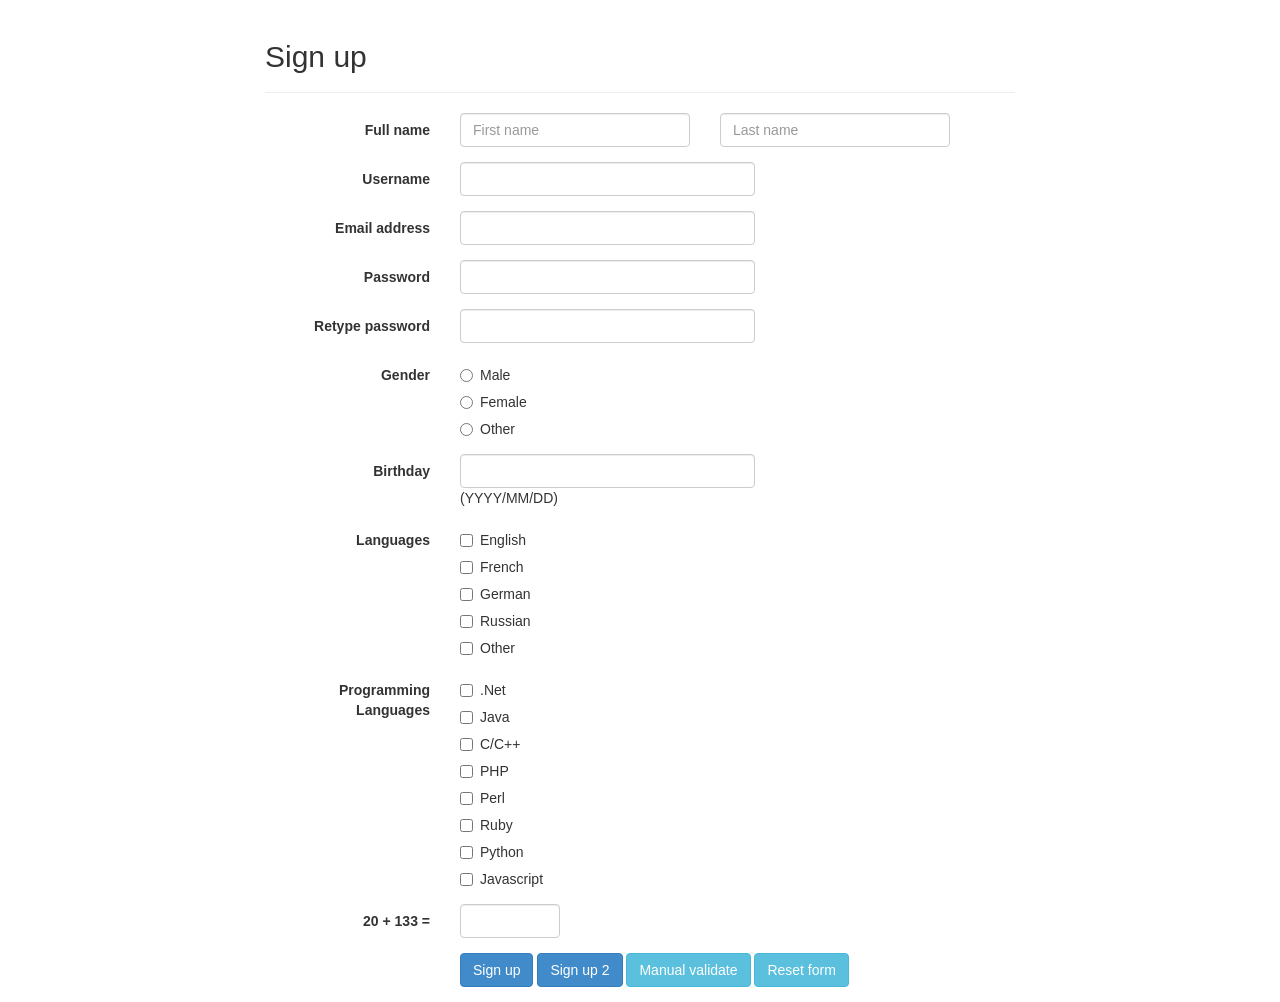
<file: shop-test/store_web/src/main/webapp/commons/bootstrapvalidator-master/demo/index.html>
<!DOCTYPE html>
<html>
<head>
    <title>BootstrapValidator demo</title>

    <link rel="stylesheet" href="../vendor/bootstrap/css/bootstrap.css"/>
    <link rel="stylesheet" href="../dist/css/bootstrapValidator.css"/>

    <!-- Include the FontAwesome CSS if you want to use feedback icons provided by FontAwesome -->
    <!--<link rel="stylesheet" href="http://netdna.bootstrapcdn.com/font-awesome/4.0.3/css/font-awesome.css" />-->

    <script type="text/javascript" src="../vendor/jquery/jquery.min.js"></script>
    <script type="text/javascript" src="../vendor/bootstrap/js/bootstrap.min.js"></script>
    <script type="text/javascript" src="../dist/js/bootstrapValidator.js"></script>
</head>
<body>
    <div class="container">
        <div class="row">
            <!-- form: -->
            <section>
                <div class="col-lg-8 col-lg-offset-2">
                    <div class="page-header">
                        <h2>Sign up</h2>
                    </div>

                    <form id="defaultForm" method="post" class="form-horizontal" action="target.php">
                        <div class="form-group">
                            <label class="col-lg-3 control-label">Full name</label>
                            <div class="col-lg-4">
                                <input type="text" class="form-control" name="firstName" placeholder="First name" />
                            </div>
                            <div class="col-lg-4">
                                <input type="text" class="form-control" name="lastName" placeholder="Last name" />
                            </div>
                        </div>

                        <div class="form-group">
                            <label class="col-lg-3 control-label">Username</label>
                            <div class="col-lg-5">
                                <input type="text" class="form-control" name="username" />
                            </div>
                        </div>

                        <div class="form-group">
                            <label class="col-lg-3 control-label">Email address</label>
                            <div class="col-lg-5">
                                <input type="text" class="form-control" name="email" />
                            </div>
                        </div>

                        <div class="form-group">
                            <label class="col-lg-3 control-label">Password</label>
                            <div class="col-lg-5">
                                <input type="password" class="form-control" name="password" />
                            </div>
                        </div>

                        <div class="form-group">
                            <label class="col-lg-3 control-label">Retype password</label>
                            <div class="col-lg-5">
                                <input type="password" class="form-control" name="confirmPassword" />
                            </div>
                        </div>

                        <div class="form-group">
                            <label class="col-lg-3 control-label">Gender</label>
                            <div class="col-lg-5">
                                <div class="radio">
                                    <label>
                                        <input type="radio" name="gender" value="male" /> Male
                                    </label>
                                </div>
                                <div class="radio">
                                    <label>
                                        <input type="radio" name="gender" value="female" /> Female
                                    </label>
                                </div>
                                <div class="radio">
                                    <label>
                                        <input type="radio" name="gender" value="other" /> Other
                                    </label>
                                </div>
                            </div>
                        </div>

                        <div class="form-group">
                            <label class="col-lg-3 control-label">Birthday</label>
                            <div class="col-lg-5">
                                <input type="text" class="form-control" name="birthday" /> (YYYY/MM/DD)
                            </div>
                        </div>

                        <div class="form-group">
                            <label class="col-lg-3 control-label">Languages</label>
                            <div class="col-lg-5">
                                <div class="checkbox">
                                    <label>
                                        <input type="checkbox" name="languages[]" value="english" /> English
                                    </label>
                                </div>
                                <div class="checkbox">
                                    <label>
                                        <input type="checkbox" name="languages[]" value="french" /> French
                                    </label>
                                </div>
                                <div class="checkbox">
                                    <label>
                                        <input type="checkbox" name="languages[]" value="german" /> German
                                    </label>
                                </div>
                                <div class="checkbox">
                                    <label>
                                        <input type="checkbox" name="languages[]" value="russian" /> Russian
                                    </label>
                                </div>
                                <div class="checkbox">
                                    <label>
                                        <input type="checkbox" name="languages[]" value="other" /> Other
                                    </label>
                                </div>
                            </div>
                        </div>

                        <div class="form-group">
                            <label class="col-lg-3 control-label">Programming Languages</label>
                            <div class="col-lg-5">
                                <div class="checkbox">
                                    <label>
                                        <input type="checkbox" name="programs[]" value="net" /> .Net
                                    </label>
                                </div>
                                <div class="checkbox">
                                    <label>
                                        <input type="checkbox" name="programs[]" value="java" /> Java
                                    </label>
                                </div>
                                <div class="checkbox">
                                    <label>
                                        <input type="checkbox" name="programs[]" value="c" /> C/C++
                                    </label>
                                </div>
                                <div class="checkbox">
                                    <label>
                                        <input type="checkbox" name="programs[]" value="php" /> PHP
                                    </label>
                                </div>
                                <div class="checkbox">
                                    <label>
                                        <input type="checkbox" name="programs[]" value="perl" /> Perl
                                    </label>
                                </div>
                                <div class="checkbox">
                                    <label>
                                        <input type="checkbox" name="programs[]" value="ruby" /> Ruby
                                    </label>
                                </div>
                                <div class="checkbox">
                                    <label>
                                        <input type="checkbox" name="programs[]" value="python" /> Python
                                    </label>
                                </div>
                                <div class="checkbox">
                                    <label>
                                        <input type="checkbox" name="programs[]" value="javascript" /> Javascript
                                    </label>
                                </div>
                            </div>
                        </div>

                        <div class="form-group">
                            <label class="col-lg-3 control-label" id="captchaOperation"></label>
                            <div class="col-lg-2">
                                <input type="text" class="form-control" name="captcha" />
                            </div>
                        </div>

                        <div class="form-group">
                            <div class="col-lg-9 col-lg-offset-3">
                                <button type="submit" class="btn btn-primary" name="signup" value="Sign up">Sign up</button>
                                <button type="submit" class="btn btn-primary" name="signup2" value="Sign up 2">Sign up 2</button>
                                <button type="button" class="btn btn-info" id="validateBtn">Manual validate</button>
                                <button type="button" class="btn btn-info" id="resetBtn">Reset form</button>
                            </div>
                        </div>
                    </form>
                </div>
            </section>
            <!-- :form -->
        </div>
    </div>

<script type="text/javascript">
$(document).ready(function() {
    // Generate a simple captcha
    function randomNumber(min, max) {
        return Math.floor(Math.random() * (max - min + 1) + min);
    };
    $('#captchaOperation').html([randomNumber(1, 100), '+', randomNumber(1, 200), '='].join(' '));

    $('#defaultForm').bootstrapValidator({
//        live: 'disabled',
        message: 'This value is not valid',
        feedbackIcons: {
            valid: 'glyphicon glyphicon-ok',
            invalid: 'glyphicon glyphicon-remove',
            validating: 'glyphicon glyphicon-refresh'
        },
        fields: {
            firstName: {
                group: '.col-lg-4',
                validators: {
                    notEmpty: {
                        message: 'The first name is required and cannot be empty'
                    }
                }
            },
            lastName: {
                group: '.col-lg-4',
                validators: {
                    notEmpty: {
                        message: 'The last name is required and cannot be empty'
                    }
                }
            },
            username: {
                message: 'The username is not valid',
                validators: {
                    notEmpty: {
                        message: 'The username is required and cannot be empty'
                    },
                    stringLength: {
                        min: 6,
                        max: 30,
                        message: 'The username must be more than 6 and less than 30 characters long'
                    },
                    regexp: {
                        regexp: /^[a-zA-Z0-9_\.]+$/,
                        message: 'The username can only consist of alphabetical, number, dot and underscore'
                    },
                    remote: {
                        type: 'POST',
                        url: 'remote.php',
                        message: 'The username is not available'
                    },
                    different: {
                        field: 'password,confirmPassword',
                        message: 'The username and password cannot be the same as each other'
                    }
                }
            },
            email: {
                validators: {
                    emailAddress: {
                        message: 'The input is not a valid email address'
                    }
                }
            },
            password: {
                validators: {
                    notEmpty: {
                        message: 'The password is required and cannot be empty'
                    },
                    identical: {
                        field: 'confirmPassword',
                        message: 'The password and its confirm are not the same'
                    },
                    different: {
                        field: 'username',
                        message: 'The password cannot be the same as username'
                    }
                }
            },
            confirmPassword: {
                validators: {
                    notEmpty: {
                        message: 'The confirm password is required and cannot be empty'
                    },
                    identical: {
                        field: 'password',
                        message: 'The password and its confirm are not the same'
                    },
                    different: {
                        field: 'username',
                        message: 'The password cannot be the same as username'
                    }
                }
            },
            birthday: {
                validators: {
                    date: {
                        format: 'YYYY/MM/DD',
                        message: 'The birthday is not valid'
                    }
                }
            },
            gender: {
                validators: {
                    notEmpty: {
                        message: 'The gender is required'
                    }
                }
            },
            'languages[]': {
                validators: {
                    notEmpty: {
                        message: 'Please specify at least one language you can speak'
                    }
                }
            },
            'programs[]': {
                validators: {
                    choice: {
                        min: 2,
                        max: 4,
                        message: 'Please choose 2 - 4 programming languages you are good at'
                    }
                }
            },
            captcha: {
                validators: {
                    callback: {
                        message: 'Wrong answer',
                        callback: function(value, validator) {
                            var items = $('#captchaOperation').html().split(' '), sum = parseInt(items[0]) + parseInt(items[2]);
                            return value == sum;
                        }
                    }
                }
            }
        }
    });

    // Validate the form manually
    $('#validateBtn').click(function() {
        $('#defaultForm').bootstrapValidator('validate');
    });

    $('#resetBtn').click(function() {
        $('#defaultForm').data('bootstrapValidator').resetForm(true);
    });
});
</script>
</body>
</html>
</file>
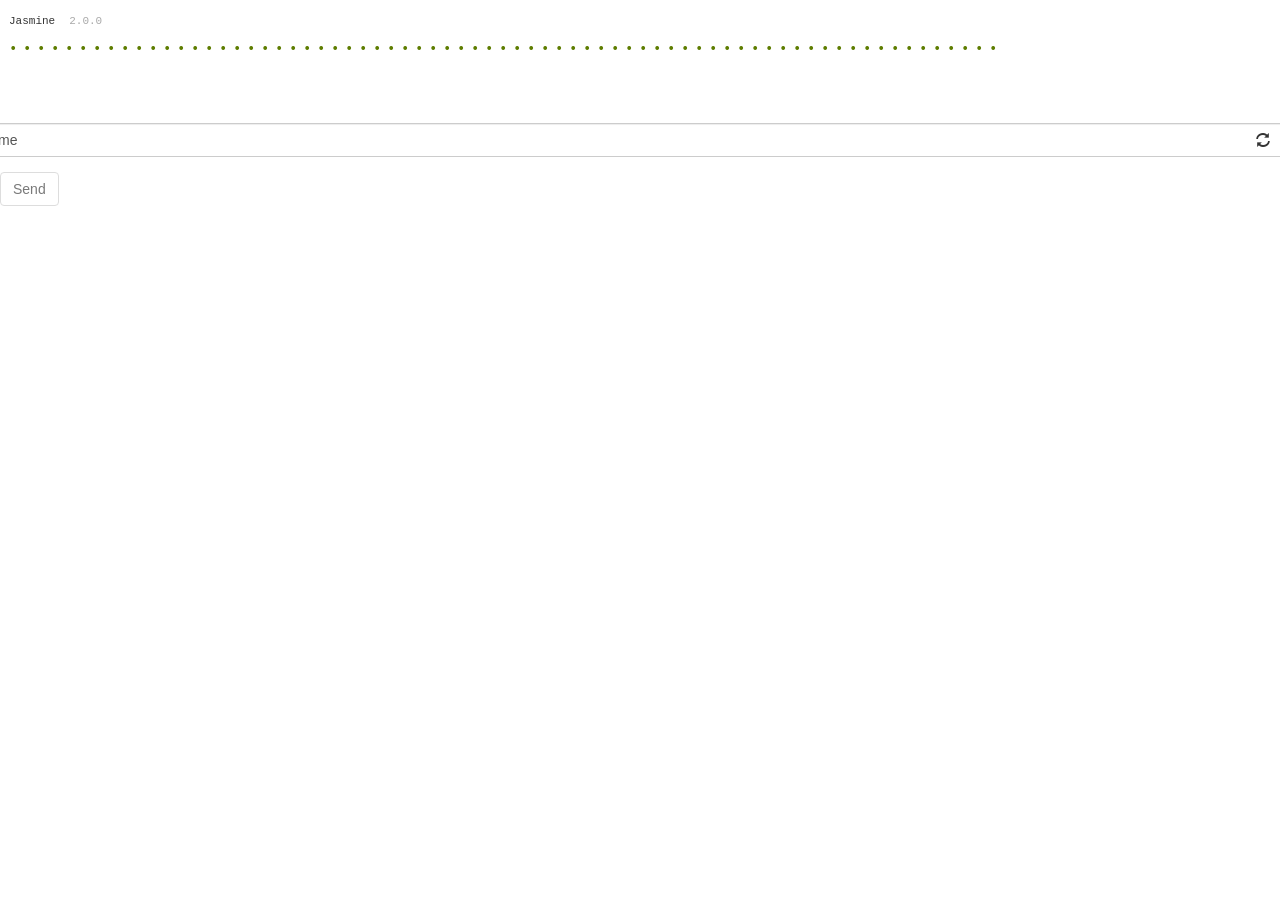
<file: shop-test/store_web/src/main/webapp/commons/bootstrapvalidator-master/test/index.html>
<!DOCTYPE html>
<html>
<head>
    <meta http-equiv="Content-Type" content="text/html; charset=UTF-8">
    <title>BootstrapValidator test suites</title>

    <link rel="stylesheet" href="../vendor/jasmine/jasmine.css">
    <link rel="stylesheet" href="../vendor/bootstrap/css/bootstrap.css"/>
    <link rel="stylesheet" href="../dist/css/bootstrapValidator.css"/>

    <script type="text/javascript" src="../vendor/jasmine/jasmine.js"></script>
    <script type="text/javascript" src="../vendor/jasmine/jasmine-html.js"></script>
    <script type="text/javascript" src="../vendor/jasmine/boot.js"></script>

    <script type="text/javascript" src="../vendor/jquery/jquery.min.js"></script>
    <script type="text/javascript" src="../vendor/bootstrap/js/bootstrap.min.js"></script>
    <script type="text/javascript" src="../dist/js/bootstrapValidator.js"></script>

    <!-- Specs -->
    <script type="text/javascript">
    var TestSuite = {};
    </script>
    <script type="text/javascript" src="spec.js"></script>
</head>
<body>

</body>
</html>
</file>
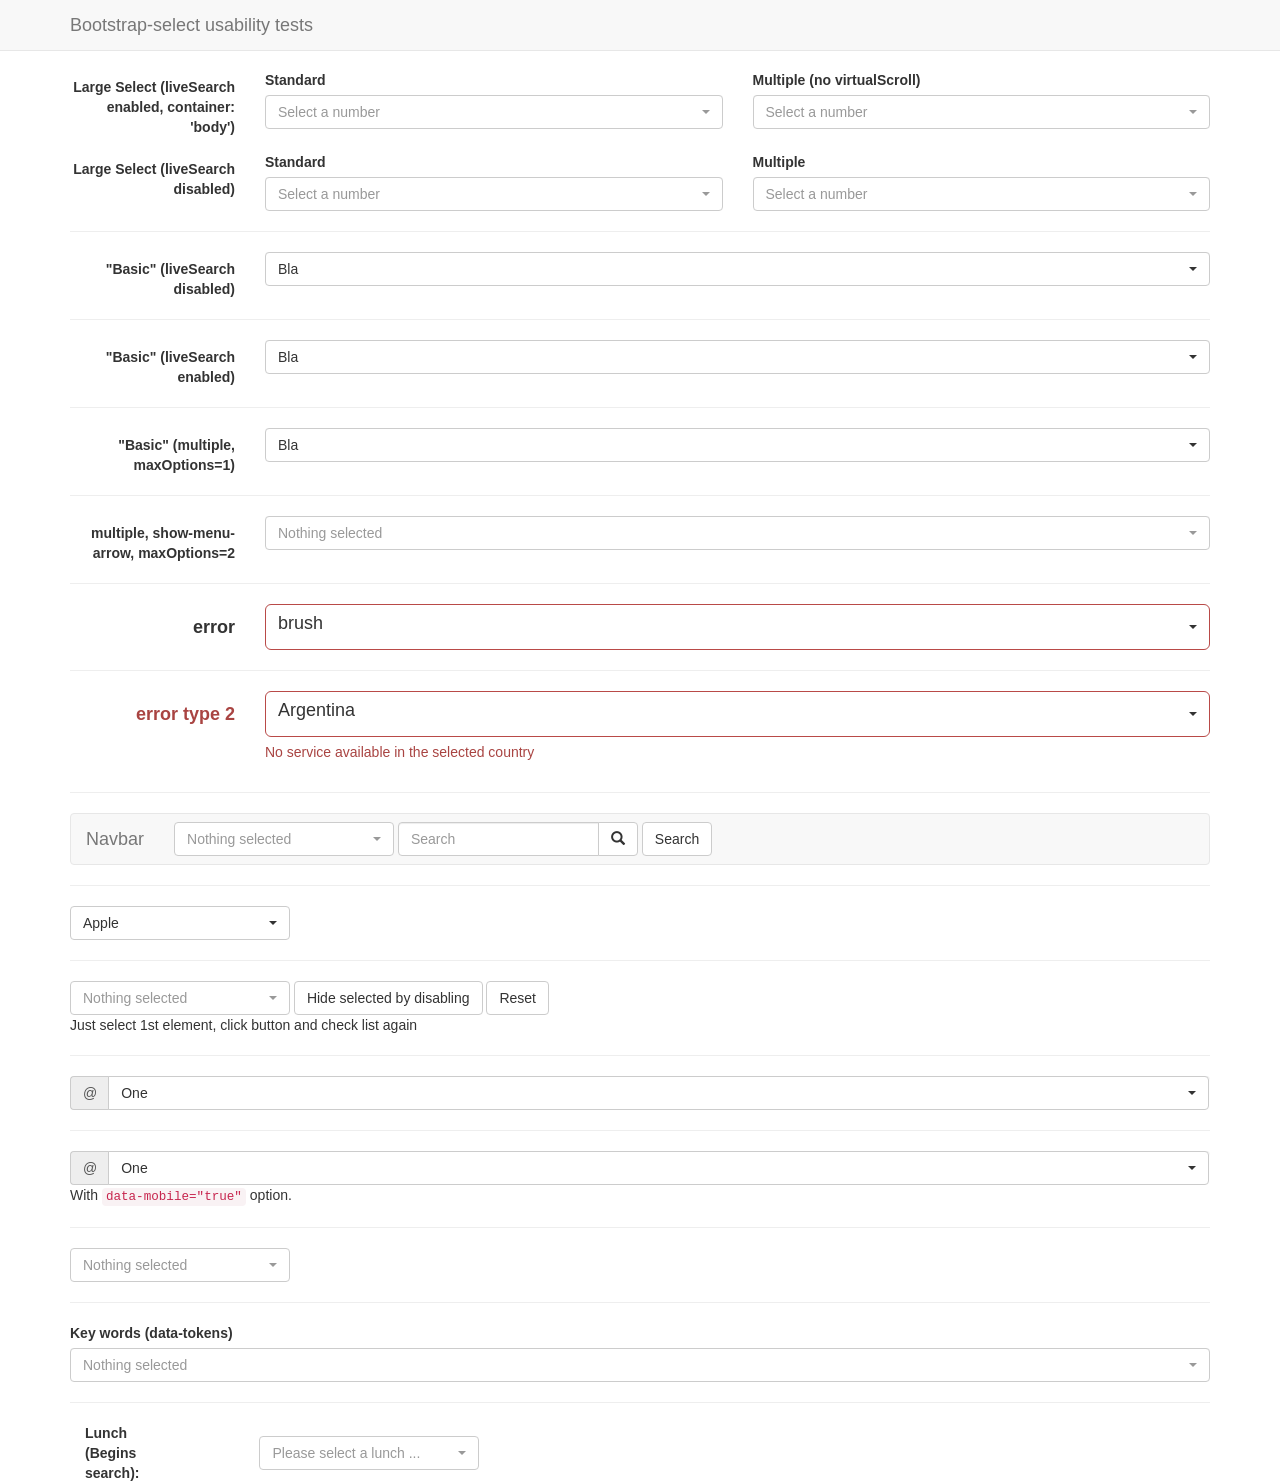
<file: shop-test/store_web/src/main/webapp/commons/bootstrap-select-1.13.9/tests/bootstrap3.html>
<!DOCTYPE html>
<html>
<head>
  <title>Bootstrap-select Tests (Bootstrap 3)</title>

  <meta charset="utf-8">

  <link rel="stylesheet" href="https://maxcdn.bootstrapcdn.com/bootstrap/3.3.7/css/bootstrap.min.css">
  <link rel="stylesheet" href="../dist/css/bootstrap-select.css">

  <style>
    body {
      padding-top: 70px;
    }
  </style>
</head>
<body>
<nav class="navbar navbar-default navbar-fixed-top" role="navigation">
  <div class="container">
    <div class="navbar-header">
      <a class="navbar-brand" href="#">Bootstrap-select usability tests</a>
    </div>
  </div>
</nav>

<div class="container">
  <form class="form-horizontal" role="form">
    <div class="form-group">
      <label for="basic" class="col-lg-2 control-label">Large Select (liveSearch enabled, container: 'body')</label>

      <div class="col-lg-5">
        <label>Standard</label>
        <select class="selectpicker form-control" id="number" data-container="body" data-live-search="true" title="Select a number" data-hide-disabled="true"></select>
      </div>

      <div class="col-lg-5">
        <label>Multiple (no virtualScroll)</label>
        <select multiple class="selectpicker form-control" id="number-multiple" data-container="body" data-live-search="true" title="Select a number" data-hide-disabled="true" data-actions-box="true" data-virtual-scroll="false"></select>
      </div>
    </div>
  </form>

  <form class="form-horizontal" role="form">
    <div class="form-group">
      <label for="basic" class="col-lg-2 control-label">Large Select (liveSearch disabled)</label>

      <div class="col-lg-5">
        <label>Standard</label>
        <select class="selectpicker form-control" id="number2" data-live-search="true" title="Select a number" data-hide-disabled="true"></select>
      </div>

      <div class="col-lg-5">
        <label>Multiple</label>
        <select class="selectpicker form-control" id="number2-multiple" data-live-search="true" title="Select a number" data-hide-disabled="true" data-actions-box="true" multiple></select>
      </div>
    </div>
  </form>

  <hr>

  <form class="form-horizontal" role="form">
    <div class="form-group">
      <label for="basic" class="col-lg-2 control-label">"Basic" (liveSearch disabled)</label>

      <div class="col-lg-10">
        <select id="basic" class="selectpicker show-tick form-control">
          <option>cow</option>
          <option data-subtext="option subtext">bull</option>
          <option data-divider="true"></option>
          <option class="get-class" disabled>ox</option>
          <optgroup label="test" data-subtext="optgroup subtext">
            <option>ASD</option>
            <option selected>Bla</option>
            <option>Ble</option>
          </optgroup>
        </select>
      </div>
    </div>
  </form>

  <hr>

  <form class="form-horizontal" role="form">
    <div class="form-group">
      <label for="basic" class="col-lg-2 control-label">"Basic" (liveSearch enabled)</label>

      <div class="col-lg-10">
        <select id="basic" class="selectpicker show-tick form-control" data-live-search="true">
          <option>cow</option>
          <option data-subtext="option subtext">bull</option>
          <option class="get-class" disabled>ox</option>
          <optgroup label="test" data-subtext="optgroup subtext">
            <option>ASD</option>
            <option selected>Bla</option>
            <option>Ble</option>
          </optgroup>
        </select>
      </div>
    </div>
  </form>

  <hr>
  <form class="form-horizontal" role="form">
    <div class="form-group">
      <label for="basic2" class="col-lg-2 control-label">"Basic" (multiple, maxOptions=1)</label>

      <div class="col-lg-10">
        <select id="basic2" class="show-tick form-control" multiple>
          <option>cow</option>
          <option>bull</option>
          <option class="get-class" disabled>ox</option>
          <optgroup label="test" data-subtext="another test">
            <option>ASD</option>
            <option selected>Bla</option>
            <option>Ble</option>
          </optgroup>
        </select>
      </div>
    </div>
  </form>

  <hr>
  <form class="form-horizontal" role="form">
    <div class="form-group">
      <label for="maxOption2" class="col-lg-2 control-label">multiple, show-menu-arrow, maxOptions=2</label>

      <div class="col-lg-10">
        <select id="maxOption2" class="selectpicker show-menu-arrow form-control" multiple data-max-options="2">
          <option>chicken</option>
          <option>turkey</option>
          <option disabled>duck</option>
          <option>goose</option>
        </select>
      </div>
    </div>
  </form>

  <hr>
  <form class="form-horizontal" role="form">
    <div class="form-group form-group-lg">
      <label for="error" class="col-lg-2 control-label">error</label>

      <div class="col-lg-10 error">
        <select id="error" class="selectpicker show-tick form-control">
          <option>pen</option>
          <option>pencil</option>
          <option selected>brush</option>
        </select>
      </div>
    </div>
  </form>

  <hr>
  <form class="form-horizontal" role="form">
    <div class="form-group has-error form-group-lg">
      <label class="control-label col-lg-2" for="country">error type 2</label>

      <div class="col-lg-10">
        <select id="country" name="country" class="form-control selectpicker">
          <option>Argentina</option>
          <option>United State</option>
          <option>Mexico</option>
        </select>

        <p class="help-block">No service available in the selected country</p>
      </div>
    </div>
  </form>

  <hr>
  <nav class="navbar navbar-default" role="navigation">
    <div class="container-fluid">
      <div class="navbar-header">
        <a class="navbar-brand" href="#">Navbar</a>
      </div>

      <form class="navbar-form navbar-left" role="search">
        <div class="form-group">
          <select class="selectpicker" multiple data-live-search="true" data-live-search-placeholder="Search" data-actions-box="true">
            <optgroup label="filter1">
              <option>option1</option>
              <option>option2</option>
              <option>option3</option>
              <option>option4</option>
            </optgroup>
            <optgroup label="filter2">
              <option>option1</option>
              <option>option2</option>
              <option>option3</option>
              <option>option4</option>
            </optgroup>
            <optgroup label="filter3">
              <option>option1</option>
              <option>option2</option>
              <option>option3</option>
              <option>option4</option>
            </optgroup>
          </select>
        </div>

        <div class="input-group">
          <input type="text" class="form-control" placeholder="Search" name="q">

          <div class="input-group-btn">
            <button class="btn btn-default" type="submit"><i class="glyphicon glyphicon-search"></i></button>
          </div>
        </div>
        <button type="submit" class="btn btn-default">Search</button>
      </form>

    </div>
    <!-- .container-fluid -->
  </nav>

  <hr>
  <select id="first-disabled" class="selectpicker" data-hide-disabled="true" data-live-search="true">
    <optgroup disabled="disabled" label="disabled">
      <option>Hidden</option>
    </optgroup>
    <optgroup label="Fruit">
      <option>Apple</option>
      <option>Orange</option>
    </optgroup>
    <optgroup label="Vegetable">
      <option>Corn</option>
      <option>Carrot</option>
    </optgroup>
  </select>

  <hr>
  <select id="first-disabled2" class="selectpicker" multiple data-hide-disabled="true" data-size="5">
    <option>Apple</option>
    <option>Banana</option>
    <option>Orange</option>
    <option>Pineapple</option>
    <option>Apple2</option>
    <option>Banana2</option>
    <option>Orange2</option>
    <option>Pineapple2</option>
    <option>Apple2</option>
    <option>Banana2</option>
    <option>Orange2</option>
    <option>Pineapple2</option>
  </select>
  <button id="special" class="btn btn-default">Hide selected by disabling</button>
  <button id="special2" class="btn btn-default">Reset</button>
  <p>Just select 1st element, click button and check list again</p>

  <hr>
  <div class="input-group">
    <span class="input-group-addon">@</span>
    <select class="form-control selectpicker">
      <option>One</option>
      <option>Two</option>
      <option>Three</option>
    </select>
  </div>

  <hr>
  <div class="input-group">
    <span class="input-group-addon">@</span>
    <select class="form-control selectpicker" data-mobile="true">
      <option>One</option>
      <option>Two</option>
      <option>Three</option>
    </select>
  </div>
  <p>With <code>data-mobile="true"</code> option.</p>

  <hr>
  <select id="done" class="selectpicker" multiple data-done-button="true">
    <option>Apple</option>
    <option>Banana</option>
    <option>Orange</option>
    <option>Pineapple</option>
    <option>Apple2</option>
    <option>Banana2</option>
    <option>Orange2</option>
    <option>Pineapple2</option>
    <option>Apple2</option>
    <option>Banana2</option>
    <option>Orange2</option>
    <option>Pineapple2</option>
  </select>

  <hr>

  <div class="form-group">
    <label for="tokens">Key words (data-tokens)</label>
    <select id="tokens" class="selectpicker form-control" multiple data-live-search="true">
      <option data-tokens="first">I actually am called "one"</option>
      <option data-tokens="second">And me "two"</option>
      <option data-tokens="last">I am "three"</option>
    </select>
  </div>

  <hr>
  <form class="form-inline">
    <div class="form-group">
      <label class="col-md-1 control-label" for="lunchBegins">Lunch (Begins search):</label>
    </div>
    <div class="form-group">
      <select id="lunchBegins" class="selectpicker" data-live-search="true" data-live-search-style="begins" title="Please select a lunch ...">
        <option>Hot Dog, Fries and a Soda</option>
        <option>Burger, Shake and a Smile</option>
        <option>Sugar, Spice and all things nice</option>
        <option>Baby Back Ribs</option>
        <option>A really really long option made to illustrate an issue with the live search in an inline form</option>
      </select>
    </div>
  </form>
</div>

<script src="https://ajax.googleapis.com/ajax/libs/jquery/1.11.3/jquery.min.js"></script>
<script src="https://maxcdn.bootstrapcdn.com/bootstrap/3.3.7/js/bootstrap.min.js"></script>
<script src="../dist/js/bootstrap-select.js"></script>

<script>
function createOptions(number) {
  var options = [], _options;

  for (var i = 0; i < number; i++) {
    var option = '<option value="' + i + '">Option ' + i + '</option>';
    options.push(option);
  }

  _options = options.join('');
  
  $('#number')[0].innerHTML = _options;
  $('#number-multiple')[0].innerHTML = _options;


  $('#number2')[0].innerHTML = _options;
  $('#number2-multiple')[0].innerHTML = _options;
}

var mySelect = $('#first-disabled2');

createOptions(4000);

$('#special').on('click', function () {
  mySelect.find('option:selected').prop('disabled', true);
  mySelect.selectpicker('refresh');
});

$('#special2').on('click', function () {
  mySelect.find('option:disabled').prop('disabled', false);
  mySelect.selectpicker('refresh');
});

$('#basic2').selectpicker({
  liveSearch: true,
  maxOptions: 1
});
</script>
</body>
</html>
</file>
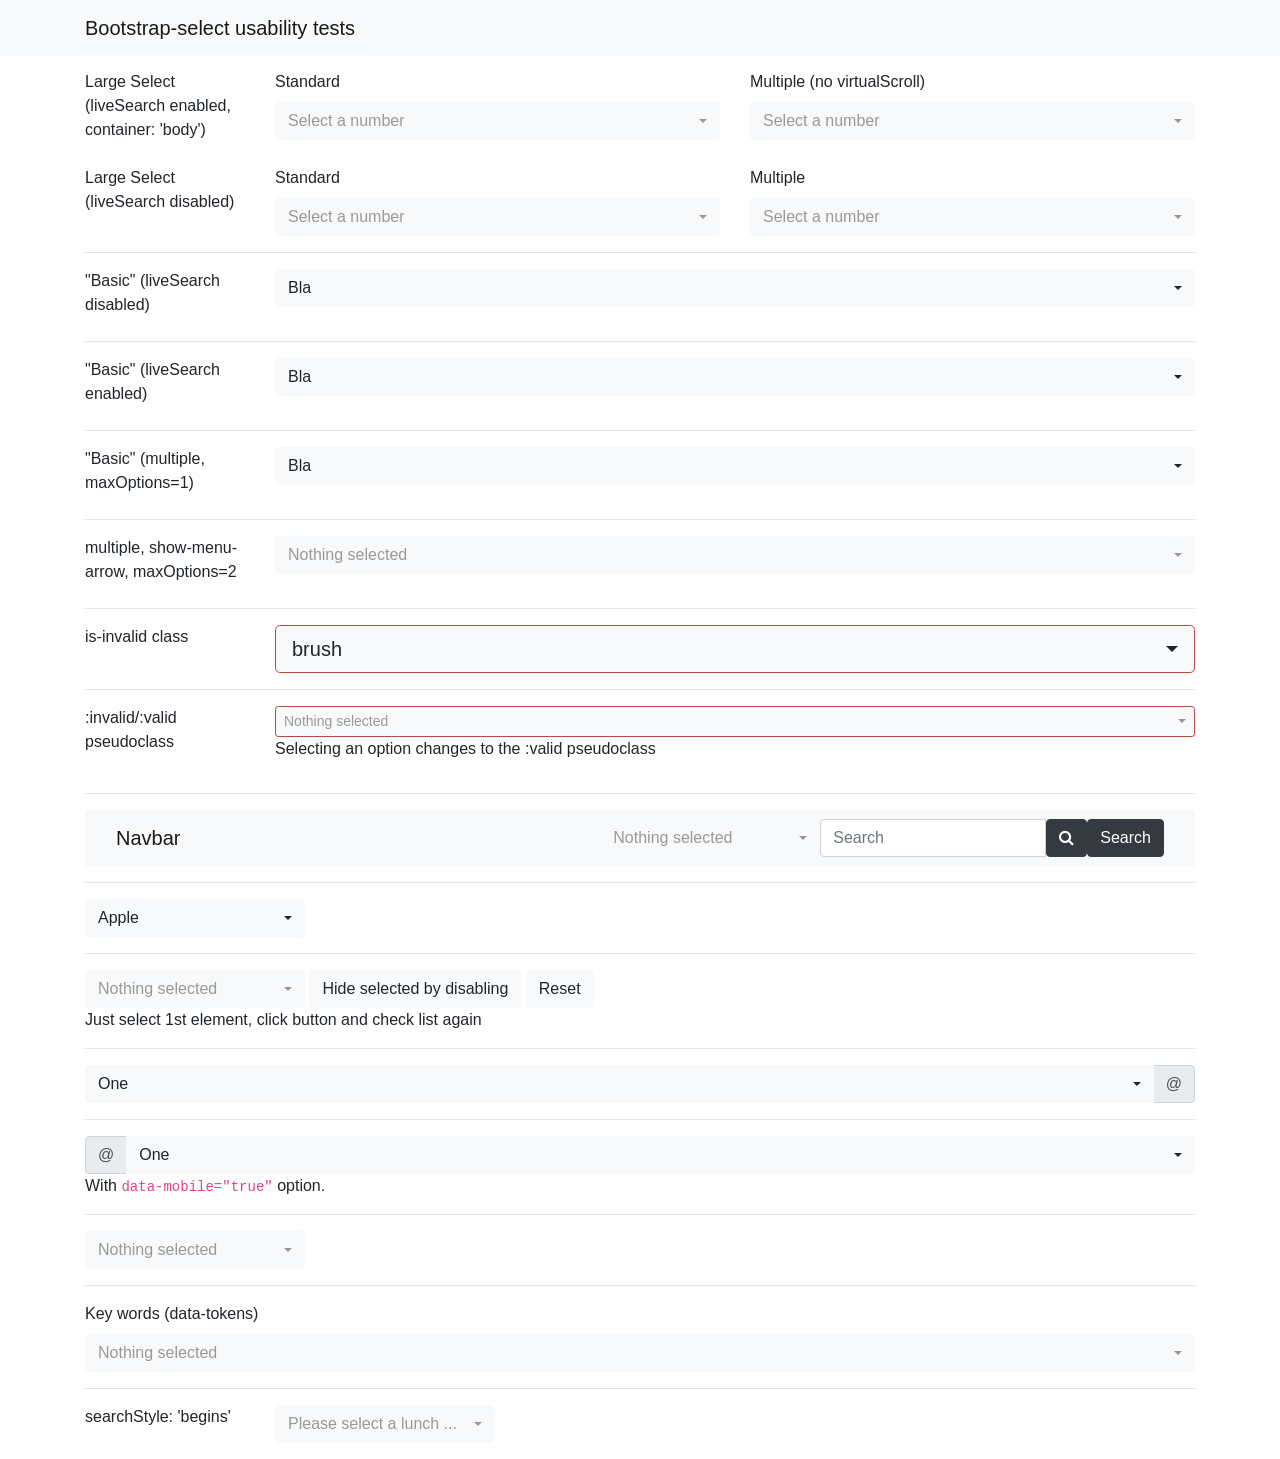
<file: shop-test/store_web/src/main/webapp/commons/bootstrap-select-1.13.9/tests/bootstrap4.html>
<!DOCTYPE html>
<html>
<head>
  <title>Bootstrap-select Tests (Bootstrap 4)</title>

  <meta charset="utf-8">
  <meta name="viewport" content="width=device-width, initial-scale=1, maximum-scale=1, user-scalable=no">

  <link rel="stylesheet" href="https://maxcdn.bootstrapcdn.com/bootstrap/4.1.0/css/bootstrap.min.css">
  <link rel="stylesheet" href="https://stackpath.bootstrapcdn.com/font-awesome/4.7.0/css/font-awesome.min.css">
  <link rel="stylesheet" href="../dist/css/bootstrap-select.css">

  <style>
    body {
      padding-top: 70px;
    }
  </style>
</head>
<body>
<nav class="navbar navbar-light bg-light fixed-top" role="navigation">
  <div class="container">
    <div class="navbar-header">
      <a class="navbar-brand" href="#">Bootstrap-select usability tests</a>
    </div>
  </div>
</nav>

<div class="container">
  <form role="form">
    <div class="form-group row">
      <label for="basic" class="col-lg-2 control-label">Large Select (liveSearch enabled, container: 'body')</label>

      <div class="col-lg-5">
        <label>Standard</label>
        <select class="selectpicker form-control" id="number" data-container="body" data-live-search="true" title="Select a number" data-hide-disabled="true"></select>
      </div>

      <div class="col-lg-5">
        <label>Multiple (no virtualScroll)</label>
        <select multiple class="selectpicker form-control" id="number-multiple" data-container="body" data-live-search="true" title="Select a number" data-hide-disabled="true" data-actions-box="true" data-virtual-scroll="false"></select>
      </div>
    </div>
  </form>

  <form role="form">
    <div class="form-group row">
      <label for="basic" class="col-lg-2 control-label">Large Select (liveSearch disabled)</label>

      <div class="col-lg-5">
        <label>Standard</label>
        <select class="selectpicker form-control" id="number2" title="Select a number" data-hide-disabled="true"></select>
      </div>

      <div class="col-lg-5">
        <label>Multiple</label>
        <select class="selectpicker form-control" id="number2-multiple" title="Select a number" data-hide-disabled="true" multiple data-actions-box="true"></select>
      </div>
    </div>
  </form>

  <hr>

  <form role="form">
    <div class="form-group row">
      <label for="basic" class="col-lg-2 control-label">"Basic" (liveSearch disabled)</label>

      <div class="col-lg-10">
        <select id="basic" class="selectpicker show-tick form-control">
          <option>cow</option>
          <option data-subtext="option subtext">bull</option>
          <option class="get-class" disabled>ox</option>
          <optgroup label="test" data-subtext="optgroup subtext">
            <option>ASD</option>
            <option selected>Bla</option>
            <option>Ble</option>
          </optgroup>
        </select>
      </div>
    </div>
  </form>

  <hr>

  <form role="form">
    <div class="form-group row">
      <label for="basic" class="col-lg-2 control-label">"Basic" (liveSearch enabled)</label>

      <div class="col-lg-10">
        <select id="basic" class="selectpicker show-tick form-control" data-live-search="true">
          <option>cow</option>
          <option data-subtext="option subtext">bull</option>
          <option class="get-class" disabled>ox</option>
          <optgroup label="test" data-subtext="optgroup subtext">
            <option>ASD</option>
            <option selected>Bla</option>
            <option>Ble</option>
          </optgroup>
        </select>
      </div>
    </div>
  </form>

  <hr>
  <form role="form">
    <div class="form-group row">
      <label for="basic2" class="col-lg-2 control-label">"Basic" (multiple, maxOptions=1)</label>

      <div class="col-lg-10">
        <select id="basic2" class="show-tick form-control" multiple>
          <option>cow</option>
          <option>bull</option>
          <option class="get-class" disabled>ox</option>
          <optgroup label="test" data-subtext="another test">
            <option>ASD</option>
            <option selected>Bla</option>
            <option>Ble</option>
          </optgroup>
        </select>
      </div>
    </div>
  </form>

  <hr>
  <form role="form">
    <div class="form-group row">
      <label for="maxOption2" class="col-lg-2 control-label">multiple, show-menu-arrow, maxOptions=2</label>

      <div class="col-lg-10">
        <select id="maxOption2" class="selectpicker show-menu-arrow form-control" multiple data-max-options="2">
          <option>chicken</option>
          <option>turkey</option>
          <option disabled>duck</option>
          <option>goose</option>
        </select>
      </div>
    </div>
  </form>

  <hr>
  <form role="form">
    <div class="form-group row">
      <label for="error" class="col-lg-2 control-label">is-invalid class</label>

      <div class="col-lg-10">
        <select id="error" class="selectpicker show-tick form-control is-invalid form-control-lg" required>
          <option>pen</option>
          <option>pencil</option>
          <option selected>brush</option>
        </select>
      </div>
    </div>
  </form>

  <hr>
  <form role="form" class="was-validated">
    <div class="form-group row">
      <label class="control-label col-lg-2" for="country">:invalid/:valid pseudoclass</label>

      <div class="col-lg-10">
        <select id="country" name="country" class="form-control selectpicker form-control-sm" required multiple>
          <option>Argentina</option>
          <option>United States</option>
          <option>Mexico</option>
        </select>

        <p class="help-block">Selecting an option changes to the :valid pseudoclass</p>
      </div>
    </div>
  </form>

  <hr>
  <nav class="navbar navbar-light bg-light" role="navigation">
    <div class="container">
      <a class="navbar-brand" href="#">Navbar</a>

      <form class="form-inline" role="search">
        <div class="form-group">
          <select class="selectpicker" multiple data-live-search="true" data-live-search-placeholder="Search" data-actions-box="true">
            <optgroup label="filter1">
              <option>option1</option>
              <option>option2</option>
              <option>option3</option>
              <option>option4</option>
            </optgroup>
            <optgroup label="filter2">
              <option>option1</option>
              <option>option2</option>
              <option>option3</option>
              <option>option4</option>
            </optgroup>
            <optgroup label="filter3">
              <option>option1</option>
              <option>option2</option>
              <option>option3</option>
              <option>option4</option>
            </optgroup>
          </select>
        </div>

        <div class="input-group">
          <input type="text" class="form-control" placeholder="Search" name="q">

          <div class="input-group-btn">
            <button class="btn btn-dark" type="submit"><i class="fa fa-search"></i></button>
          </div>
        </div>
        <button type="submit" class="btn btn-dark">Search</button>
      </form>

    </div>
    <!-- .container-fluid -->
  </nav>

  <hr>
  <select id="first-disabled" class="selectpicker" data-hide-disabled="true" data-live-search="true">
    <optgroup disabled="disabled" label="disabled">
      <option>Hidden</option>
    </optgroup>
    <optgroup label="Fruit">
      <option>Apple</option>
      <option>Orange</option>
    </optgroup>
    <optgroup label="Vegetable">
      <option>Corn</option>
      <option>Carrot</option>
    </optgroup>
  </select>

  <hr>
  <select id="first-disabled2" class="selectpicker" multiple data-hide-disabled="true" data-size="5">
    <option>Apple</option>
    <option>Banana</option>
    <option>Orange</option>
    <option>Pineapple</option>
    <option>Apple2</option>
    <option>Banana2</option>
    <option>Orange2</option>
    <option>Pineapple2</option>
    <option>Apple2</option>
    <option>Banana2</option>
    <option>Orange2</option>
    <option>Pineapple2</option>
  </select>
  <button id="special" class="btn btn-light">Hide selected by disabling</button>
  <button id="special2" class="btn btn-light">Reset</button>
  <p>Just select 1st element, click button and check list again</p>

  <hr>
  <div class="input-group">
    <select class="form-control selectpicker">
      <option>One</option>
      <option>Two</option>
      <option>Three</option>
    </select>
    <div class="input-group-append">
      <span class="input-group-text">@</span>
    </div>
  </div>

  <hr>
  <div class="input-group">
    <div class="input-group-prepend">
      <span class="input-group-text">@</span>
    </div>
    <select class="form-control selectpicker" data-mobile="true">
      <option>One</option>
      <option>Two</option>
      <option>Three</option>
    </select>
  </div>
  <p>With <code>data-mobile="true"</code> option.</p>

  <hr>
  <select id="done" class="selectpicker" multiple data-done-button="true">
    <option>Apple</option>
    <option>Banana</option>
    <option>Orange</option>
    <option>Pineapple</option>
    <option>Apple2</option>
    <option>Banana2</option>
    <option>Orange2</option>
    <option>Pineapple2</option>
    <option>Apple2</option>
    <option>Banana2</option>
    <option>Orange2</option>
    <option>Pineapple2</option>
  </select>

  <hr>

  <div class="form-group">
    <label for="tokens">Key words (data-tokens)</label>
    <select id="tokens" class="selectpicker form-control" multiple data-live-search="true">
      <option data-tokens="first">I actually am called "one"</option>
      <option data-tokens="second">And me "two"</option>
      <option data-tokens="last">I am "three"</option>
    </select>
  </div>

  <hr>
  <form>
    <div class="form-group row">
      <label class="col-lg-2 control-label" for="lunchBegins">searchStyle: 'begins'</label>
      <div class="col-lg-10">
        <select id="lunchBegins" class="selectpicker" data-live-search="true" data-live-search-style="begins" title="Please select a lunch ...">
          <option>Hot Dog, Fries and a Soda</option>
          <option>Burger, Shake and a Smile</option>
          <option>Sugar, Spice and all things nice</option>
          <option>Baby Back Ribs</option>
          <option>A really really long option made to illustrate an issue with the live search in an inline form</option>
        </select>
      </div>
    </div>
  </form>
</div>

<script src="https://ajax.googleapis.com/ajax/libs/jquery/3.2.1/jquery.min.js"></script>
<script src="https://maxcdn.bootstrapcdn.com/bootstrap/4.1.0/js/bootstrap.bundle.min.js"></script>
<script src="../dist/js/bootstrap-select.js"></script>

<script>
function createOptions(number) {
  var options = [], _options;

  for (var i = 0; i < number; i++) {
    var option = '<option value="' + i + '">Option ' + i + '</option>';
    options.push(option);
  }

  _options = options.join('');
  
  $('#number')[0].innerHTML = _options;
  $('#number-multiple')[0].innerHTML = _options;

  $('#number2')[0].innerHTML = _options;
  $('#number2-multiple')[0].innerHTML = _options;
}

var mySelect = $('#first-disabled2');

createOptions(4000);

$('#special').on('click', function () {
  mySelect.find('option:selected').prop('disabled', true);
  mySelect.selectpicker('refresh');
});

$('#special2').on('click', function () {
  mySelect.find('option:disabled').prop('disabled', false);
  mySelect.selectpicker('refresh');
});

$('#basic2').selectpicker({
  liveSearch: true,
  maxOptions: 1
});
</script>
</body>
</html>
</file>
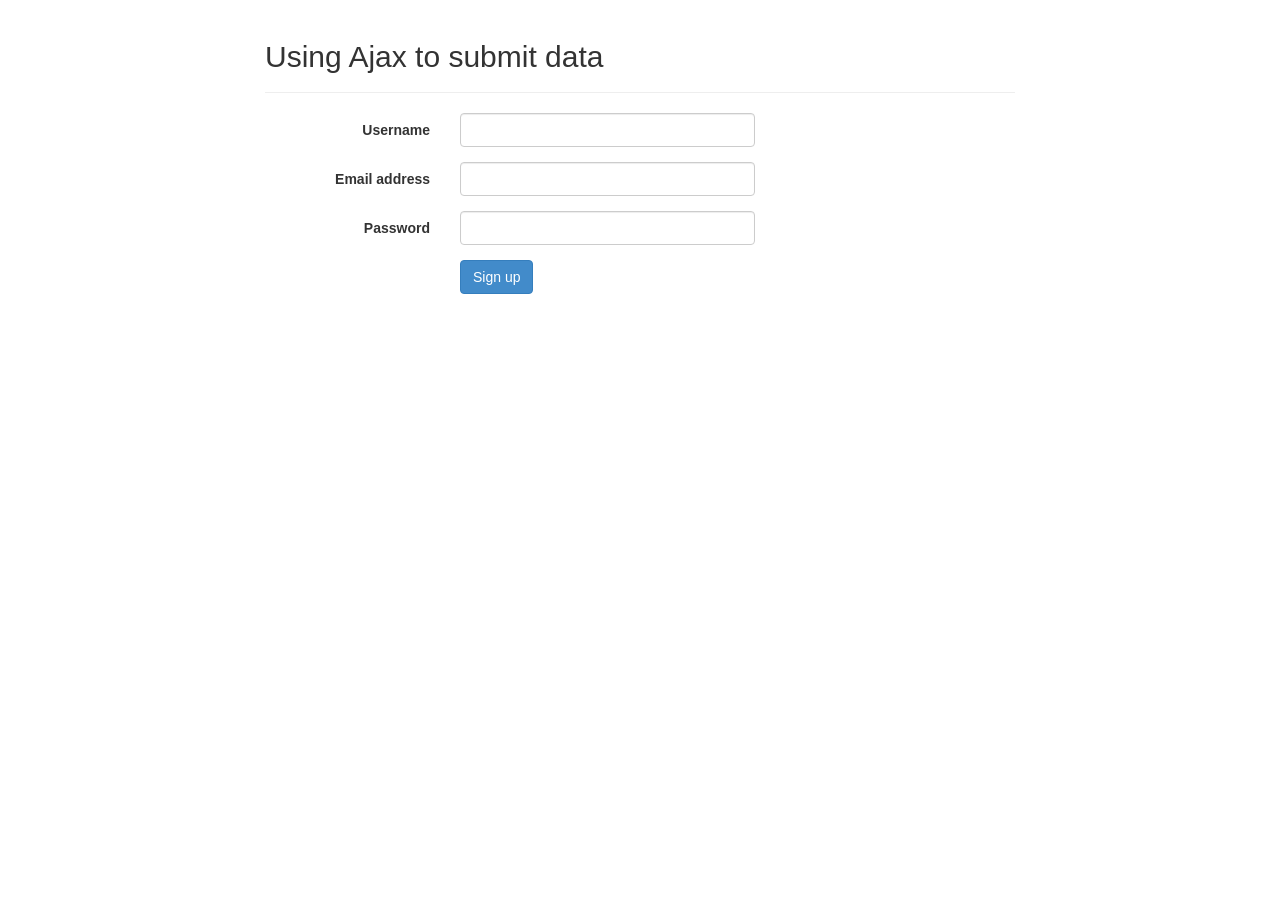
<file: shop-test/store_web/src/main/webapp/commons/bootstrapvalidator-master/demo/ajaxSubmit.html>
<!DOCTYPE html>
<html>
<head>
    <title>Using Ajax to submit data</title>

    <link rel="stylesheet" href="../vendor/bootstrap/css/bootstrap.css"/>
    <link rel="stylesheet" href="../dist/css/bootstrapValidator.css"/>

    <script type="text/javascript" src="../vendor/jquery/jquery.min.js"></script>
    <script type="text/javascript" src="../vendor/bootstrap/js/bootstrap.min.js"></script>
    <script type="text/javascript" src="../dist/js/bootstrapValidator.js"></script>
</head>
<body>
<div class="container">
    <div class="row">
        <div class="col-lg-8 col-lg-offset-2">
            <div class="page-header">
                <h2>Using Ajax to submit data</h2>
            </div>

            <form id="defaultForm" method="post" class="form-horizontal" action="ajaxSubmit.php">
                <div class="form-group">
                    <label class="col-lg-3 control-label">Username</label>
                    <div class="col-lg-5">
                        <input type="text" class="form-control" name="username" />
                    </div>
                </div>

                <div class="form-group">
                    <label class="col-lg-3 control-label">Email address</label>
                    <div class="col-lg-5">
                        <input type="text" class="form-control" name="email" />
                    </div>
                </div>

                <div class="form-group">
                    <label class="col-lg-3 control-label">Password</label>
                    <div class="col-lg-5">
                        <input type="password" class="form-control" name="password" />
                    </div>
                </div>

                <div class="form-group">
                    <div class="col-lg-9 col-lg-offset-3">
                        <button type="submit" class="btn btn-primary">Sign up</button>
                    </div>
                </div>
            </form>
        </div>
    </div>
</div>

<script type="text/javascript">
$(document).ready(function() {
    $('#defaultForm')
        .bootstrapValidator({
            message: 'This value is not valid',
            feedbackIcons: {
                valid: 'glyphicon glyphicon-ok',
                invalid: 'glyphicon glyphicon-remove',
                validating: 'glyphicon glyphicon-refresh'
            },
            fields: {
                username: {
                    message: 'The username is not valid',
                    validators: {
                        notEmpty: {
                            message: 'The username is required and can\'t be empty'
                        },
                        stringLength: {
                            min: 6,
                            max: 30,
                            message: 'The username must be more than 6 and less than 30 characters long'
                        },
                        /*remote: {
                            url: 'remote.php',
                            message: 'The username is not available'
                        },*/
                        regexp: {
                            regexp: /^[a-zA-Z0-9_\.]+$/,
                            message: 'The username can only consist of alphabetical, number, dot and underscore'
                        }
                    }
                },
                email: {
                    validators: {
                        notEmpty: {
                            message: 'The email address is required and can\'t be empty'
                        },
                        emailAddress: {
                            message: 'The input is not a valid email address'
                        }
                    }
                },
                password: {
                    validators: {
                        notEmpty: {
                            message: 'The password is required and can\'t be empty'
                        }
                    }
                }
            }
        })
        .on('success.form.bv', function(e) {
            // Prevent form submission
            e.preventDefault();

            // Get the form instance
            var $form = $(e.target);

            // Get the BootstrapValidator instance
            var bv = $form.data('bootstrapValidator');

            // Use Ajax to submit form data
            $.post($form.attr('action'), $form.serialize(), function(result) {
                console.log(result);
            }, 'json');
        });
});
</script>
</body>
</html>
</file>
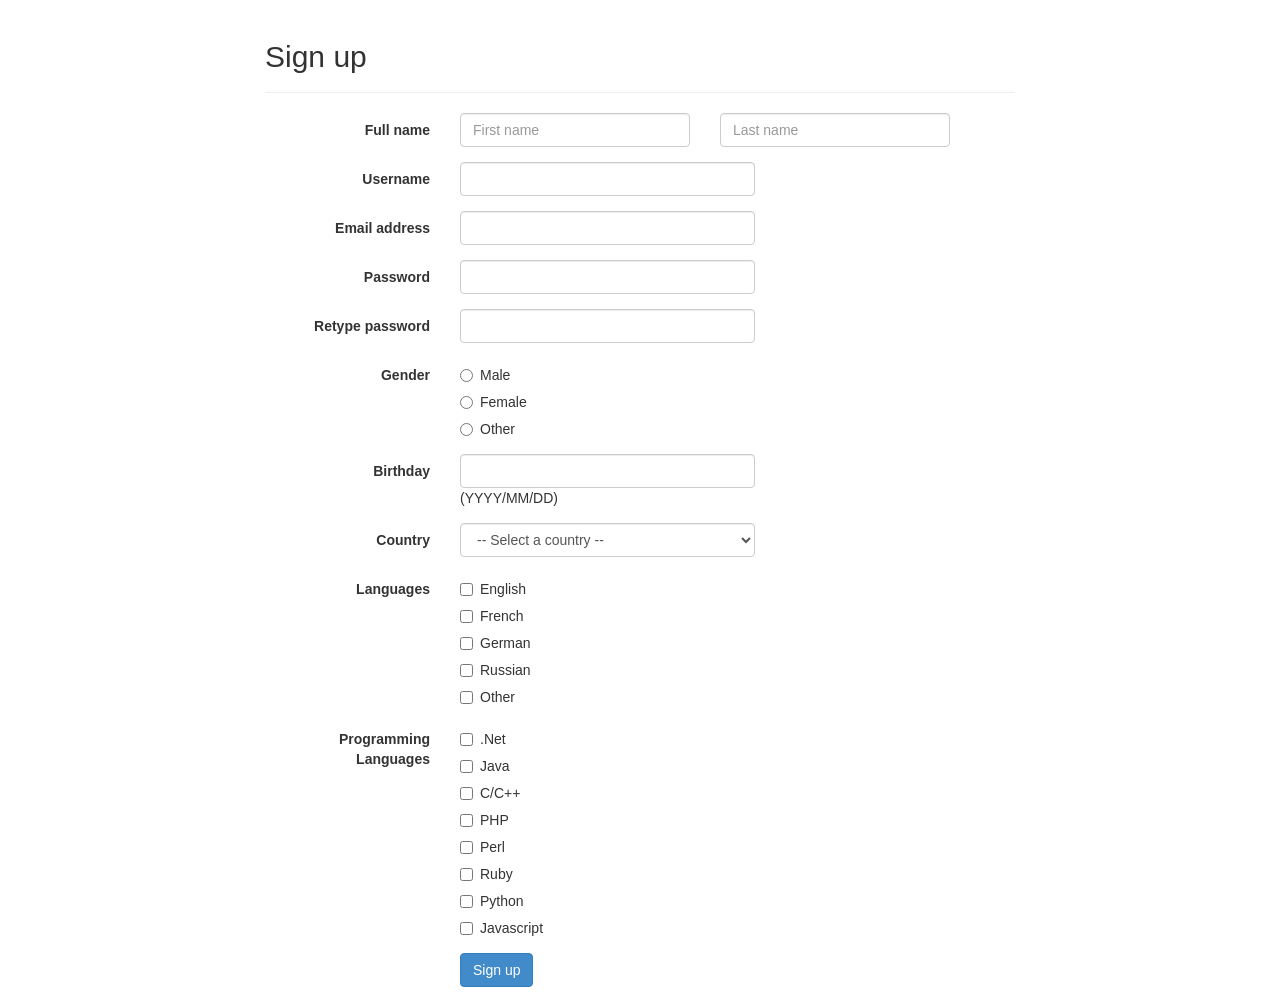
<file: shop-test/store_web/src/main/webapp/commons/bootstrapvalidator-master/demo/attribute.html>
<!DOCTYPE html>
<html>
<head>
    <title>BootstrapValidator demo</title>

    <link rel="stylesheet" href="../vendor/bootstrap/css/bootstrap.css"/>
    <link rel="stylesheet" href="../dist/css/bootstrapValidator.css"/>

    <script type="text/javascript" src="../vendor/jquery/jquery.min.js"></script>
    <script type="text/javascript" src="../vendor/bootstrap/js/bootstrap.min.js"></script>
    <script type="text/javascript" src="../dist/js/bootstrapValidator.js"></script>
</head>
<body>
<div class="container">
    <div class="row">
        <!-- form: -->
        <section>
            <div class="col-lg-8 col-lg-offset-2">
                <div class="page-header">
                    <h2>Sign up</h2>
                </div>

                <form id="defaultForm" method="post" class="form-horizontal" action="target.php"
                      data-bv-message="This value is not valid"
                      data-bv-feedbackicons-valid="glyphicon glyphicon-ok"
                      data-bv-feedbackicons-invalid="glyphicon glyphicon-remove"
                      data-bv-feedbackicons-validating="glyphicon glyphicon-refresh">
                    <div class="form-group">
                        <label class="col-lg-3 control-label">Full name</label>
                        <div class="col-lg-4">
                            <input type="text" class="form-control" name="firstName" placeholder="First name" required data-bv-notempty-message="The first name is required and cannot be empty" />
                        </div>
                        <div class="col-lg-4">
                            <input type="text" class="form-control" name="lastName" placeholder="Last name" required data-bv-notempty-message="The last name is required and cannot be empty" />
                        </div>
                    </div>

                    <div class="form-group">
                        <label class="col-lg-3 control-label">Username</label>
                        <div class="col-lg-5">
                            <input type="text" class="form-control" name="username"
                                   data-bv-message="The username is not valid"
                                   required data-bv-notempty-message="The username is required and cannot be empty"
                                   pattern="^[a-zA-Z0-9]+$" data-bv-regexp-message="The username can only consist of alphabetical and digits"
                                   data-bv-stringlength="true" data-bv-stringlength-min="6" data-bv-stringlength-max="30" data-bv-stringlength-message="The username must be more than 6 and less than 30 characters long"
                                   data-bv-different="true" data-bv-different-field="password" data-bv-different-message="The username and password cannot be the same as each other"
                                   data-bv-remote="true" data-bv-remote-url="remote.php" data-bv-remote-message="The username is not available"
                                    />
                        </div>
                    </div>

                    <div class="form-group">
                        <label class="col-lg-3 control-label">Email address</label>
                        <div class="col-lg-5">
                            <input class="form-control" name="email" type="email" data-bv-emailaddress-message="The input is not a valid email address" />
                        </div>
                    </div>

                    <div class="form-group">
                        <label class="col-lg-3 control-label">Password</label>
                        <div class="col-lg-5">
                            <input type="password" class="form-control" name="password"
                                   required data-bv-notempty-message="The password is required and cannot be empty"
                                   data-bv-identical="true" data-bv-identical-field="confirmPassword" data-bv-identical-message="The password and its confirm are not the same"
                                   data-bv-different="true" data-bv-different-field="username" data-bv-different-message="The password cannot be the same as username"/>
                        </div>
                    </div>

                    <div class="form-group">
                        <label class="col-lg-3 control-label">Retype password</label>
                        <div class="col-lg-5">
                            <input type="password" class="form-control" name="confirmPassword"
                                   required data-bv-notempty-message="The confirm password is required and cannot be empty"
                                   data-bv-identical="true" data-bv-identical-field="password" data-bv-identical-message="The password and its confirm are not the same"
                                   data-bv-different="true" data-bv-different-field="username" data-bv-different-message="The password cannot be the same as username"/>
                        </div>
                    </div>

                    <div class="form-group">
                        <label class="col-lg-3 control-label">Gender</label>
                        <div class="col-lg-5">
                            <div class="radio">
                                <label>
                                    <input type="radio" name="gender" value="male" required data-bv-notempty-message="The gender is required" /> Male
                                </label>
                            </div>
                            <div class="radio">
                                <label>
                                    <input type="radio" name="gender" value="female" /> Female
                                </label>
                            </div>
                            <div class="radio">
                                <label>
                                    <input type="radio" name="gender" value="other" /> Other
                                </label>
                            </div>
                        </div>
                    </div>

                    <div class="form-group">
                        <label class="col-lg-3 control-label">Birthday</label>
                        <div class="col-lg-5">
                            <input type="text" class="form-control" name="birthday" data-bv-date="false" data-bv-date-format="YYYY/MM/DD" data-bv-date-message="The birthday is not valid" /> (YYYY/MM/DD)
                        </div>
                    </div>

                    <div class="form-group">
                        <label class="col-lg-3 control-label">Country</label>
                        <div class="col-lg-5">
                            <select class="form-control" name="country" data-bv-notempty data-bv-notempty-message="The country is required">
                                <option value="">-- Select a country --</option>
                                <option value="fr">France</option>
                                <option value="de">Germany</option>
                                <option value="it">Italy</option>
                                <option value="jp">Japan</option>
                                <option value="ru">Russia</option>
                                <option value="gb">United Kingdom</option>
                                <option value="us">United State</option>
                            </select>
                        </div>
                    </div>

                    <div class="form-group">
                        <label class="col-lg-3 control-label">Languages</label>
                        <div class="col-lg-5">
                            <div class="checkbox">
                                <label>
                                    <input type="checkbox" name="languages[]" value="english" data-bv-message="Please specify at least one language you can speak" /> English
                                </label>
                            </div>
                            <div class="checkbox">
                                <label>
                                    <input type="checkbox" name="languages[]" value="french" /> French
                                </label>
                            </div>
                            <div class="checkbox">
                                <label>
                                    <input type="checkbox" name="languages[]" value="german" required /> German
                                </label>
                            </div>
                            <div class="checkbox">
                                <label>
                                    <input type="checkbox" name="languages[]" value="russian" /> Russian
                                </label>
                            </div>
                            <div class="checkbox">
                                <label>
                                    <input type="checkbox" name="languages[]" value="other" /> Other
                                </label>
                            </div>
                        </div>
                    </div>

                    <div class="form-group">
                        <label class="col-lg-3 control-label">Programming Languages</label>
                        <div class="col-lg-5">
                            <div class="checkbox">
                                <label>
                                    <input type="checkbox" name="programs[]" value="net" data-bv-choice="true" data-bv-choice-min="2" data-bv-choice-max="4" data-bv-choice-message="Please choose 2 - 4 programming languages you are good at" /> .Net
                                </label>
                            </div>
                            <div class="checkbox">
                                <label>
                                    <input type="checkbox" name="programs[]" value="java" /> Java
                                </label>
                            </div>
                            <div class="checkbox">
                                <label>
                                    <input type="checkbox" name="programs[]" value="c" /> C/C++
                                </label>
                            </div>
                            <div class="checkbox">
                                <label>
                                    <input type="checkbox" name="programs[]" value="php" /> PHP
                                </label>
                            </div>
                            <div class="checkbox">
                                <label>
                                    <input type="checkbox" name="programs[]" value="perl" /> Perl
                                </label>
                            </div>
                            <div class="checkbox">
                                <label>
                                    <input type="checkbox" name="programs[]" value="ruby" /> Ruby
                                </label>
                            </div>
                            <div class="checkbox">
                                <label>
                                    <input type="checkbox" name="programs[]" value="python" /> Python
                                </label>
                            </div>
                            <div class="checkbox">
                                <label>
                                    <input type="checkbox" name="programs[]" value="javascript" /> Javascript
                                </label>
                            </div>
                        </div>
                    </div>

                    <div class="form-group">
                        <div class="col-lg-9 col-lg-offset-3">
                            <button type="submit" class="btn btn-primary">Sign up</button>
                        </div>
                    </div>
                </form>
            </div>
        </section>
        <!-- :form -->
    </div>
</div>

<script type="text/javascript">
    $(document).ready(function() {
        $('#defaultForm').bootstrapValidator();
    });
</script>
</body>
</html>
</file>
<file: shop-test/store_web/src/main/webapp/commons/bootstrapvalidator-master/vendor/jasmine/jasmine.css>
body { background-color: #eeeeee; padding: 0; margin: 5px; overflow-y: scroll; }

.html-reporter { font-size: 11px; font-family: Monaco, "Lucida Console", monospace; line-height: 14px; color: #333333; }
.html-reporter a { text-decoration: none; }
.html-reporter a:hover { text-decoration: underline; }
.html-reporter p, .html-reporter h1, .html-reporter h2, .html-reporter h3, .html-reporter h4, .html-reporter h5, .html-reporter h6 { margin: 0; line-height: 14px; }
.html-reporter .banner, .html-reporter .symbol-summary, .html-reporter .summary, .html-reporter .result-message, .html-reporter .spec .description, .html-reporter .spec-detail .description, .html-reporter .alert .bar, .html-reporter .stack-trace { padding-left: 9px; padding-right: 9px; }
.html-reporter .banner .version { margin-left: 14px; }
.html-reporter #jasmine_content { position: fixed; right: 100%; }
.html-reporter .version { color: #aaaaaa; }
.html-reporter .banner { margin-top: 14px; }
.html-reporter .duration { color: #aaaaaa; float: right; }
.html-reporter .symbol-summary { overflow: hidden; *zoom: 1; margin: 14px 0; }
.html-reporter .symbol-summary li { display: inline-block; height: 8px; width: 14px; font-size: 16px; }
.html-reporter .symbol-summary li.passed { font-size: 14px; }
.html-reporter .symbol-summary li.passed:before { color: #5e7d00; content: "\02022"; }
.html-reporter .symbol-summary li.failed { line-height: 9px; }
.html-reporter .symbol-summary li.failed:before { color: #b03911; content: "x"; font-weight: bold; margin-left: -1px; }
.html-reporter .symbol-summary li.disabled { font-size: 14px; }
.html-reporter .symbol-summary li.disabled:before { color: #bababa; content: "\02022"; }
.html-reporter .symbol-summary li.pending { line-height: 17px; }
.html-reporter .symbol-summary li.pending:before { color: #ba9d37; content: "*"; }
.html-reporter .exceptions { color: #fff; float: right; margin-top: 5px; margin-right: 5px; }
.html-reporter .bar { line-height: 28px; font-size: 14px; display: block; color: #eee; }
.html-reporter .bar.failed { background-color: #b03911; }
.html-reporter .bar.passed { background-color: #a6b779; }
.html-reporter .bar.skipped { background-color: #bababa; }
.html-reporter .bar.menu { background-color: #fff; color: #aaaaaa; }
.html-reporter .bar.menu a { color: #333333; }
.html-reporter .bar a { color: white; }
.html-reporter.spec-list .bar.menu.failure-list, .html-reporter.spec-list .results .failures { display: none; }
.html-reporter.failure-list .bar.menu.spec-list, .html-reporter.failure-list .summary { display: none; }
.html-reporter .running-alert { background-color: #666666; }
.html-reporter .results { margin-top: 14px; }
.html-reporter.showDetails .summaryMenuItem { font-weight: normal; text-decoration: inherit; }
.html-reporter.showDetails .summaryMenuItem:hover { text-decoration: underline; }
.html-reporter.showDetails .detailsMenuItem { font-weight: bold; text-decoration: underline; }
.html-reporter.showDetails .summary { display: none; }
.html-reporter.showDetails #details { display: block; }
.html-reporter .summaryMenuItem { font-weight: bold; text-decoration: underline; }
.html-reporter .summary { margin-top: 14px; }
.html-reporter .summary ul { list-style-type: none; margin-left: 14px; padding-top: 0; padding-left: 0; }
.html-reporter .summary ul.suite { margin-top: 7px; margin-bottom: 7px; }
.html-reporter .summary li.passed a { color: #5e7d00; }
.html-reporter .summary li.failed a { color: #b03911; }
.html-reporter .summary li.pending a { color: #ba9d37; }
.html-reporter .description + .suite { margin-top: 0; }
.html-reporter .suite { margin-top: 14px; }
.html-reporter .suite a { color: #333333; }
.html-reporter .failures .spec-detail { margin-bottom: 28px; }
.html-reporter .failures .spec-detail .description { background-color: #b03911; }
.html-reporter .failures .spec-detail .description a { color: white; }
.html-reporter .result-message { padding-top: 14px; color: #333333; white-space: pre; }
.html-reporter .result-message span.result { display: block; }
.html-reporter .stack-trace { margin: 5px 0 0 0; max-height: 224px; overflow: auto; line-height: 18px; color: #666666; border: 1px solid #ddd; background: white; white-space: pre; }
</file>
<file: shop-test/store_web/src/main/webapp/commons/bootstrapvalidator-master/dist/css/bootstrapValidator.css>
/**
 * BootstrapValidator (http://bootstrapvalidator.com)
 * The best jQuery plugin to validate form fields. Designed to use with Bootstrap 3
 *
 * @author      http://twitter.com/nghuuphuoc
 * @copyright   (c) 2013 - 2014 Nguyen Huu Phuoc
 * @license     Commercial: http://bootstrapvalidator.com/license/
 *              Non-commercial: http://creativecommons.org/licenses/by-nc-nd/3.0/
 */

.bv-form .help-block {
    margin-bottom: 0;
}
.bv-form .tooltip-inner {
    text-align: left;
}
.nav-tabs li.bv-tab-success > a {
    color: #3c763d;
}
.nav-tabs li.bv-tab-error > a {
    color: #a94442;
}

.bv-form .bv-icon-no-label {
	top: 0;
}

.bv-form .bv-icon-input-group {
	top: 0;
	z-index: 100;
}
</file>
